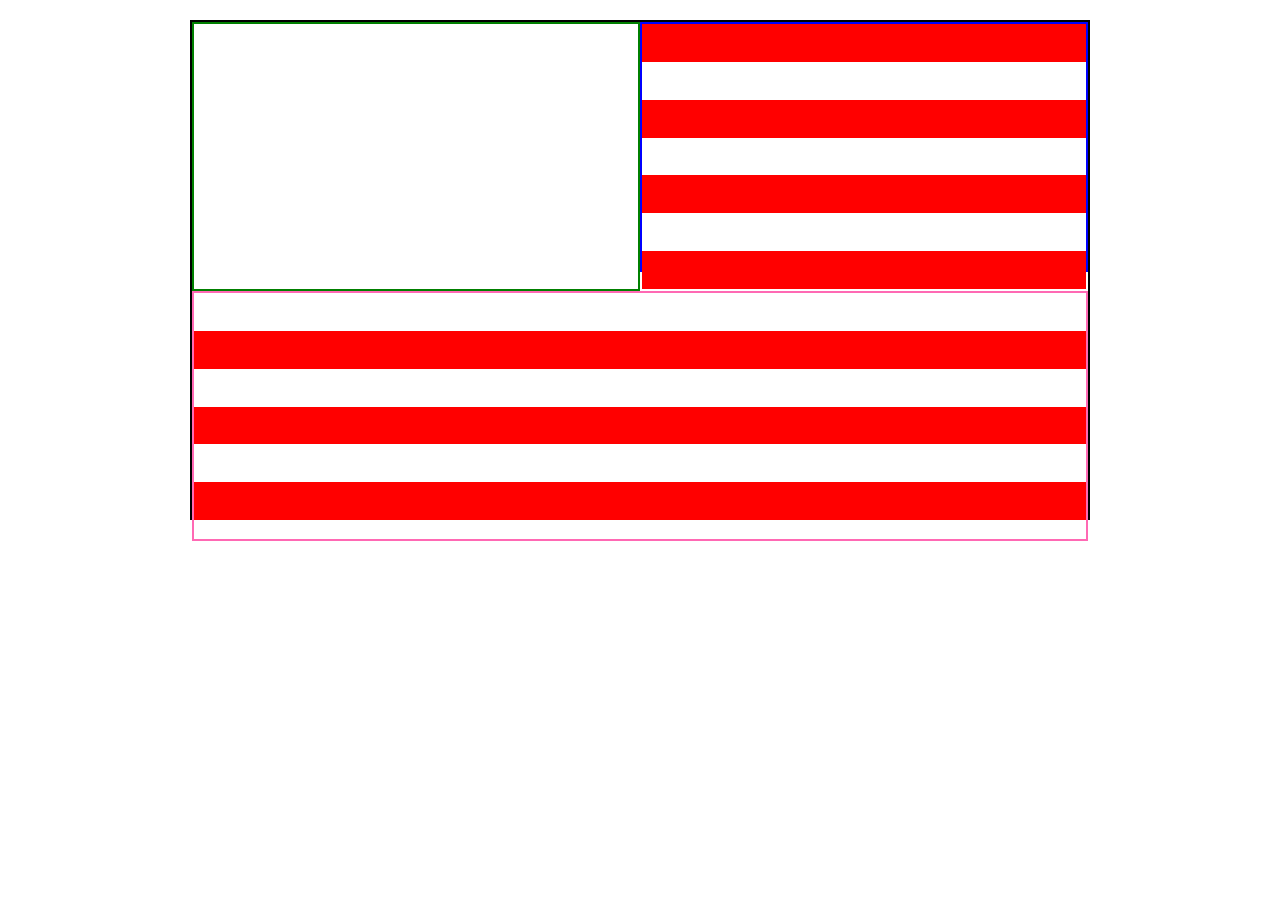
<file: flag/index.html>
<html lang="en">
<head>
    <meta charset="UTF-8">
    <meta name="viewport" content="width=device-width, initial-scale=1.0">
    <meta http-equiv="X-UA-Compatible" content="ie=edge">
    <title>Document</title>
    <link rel="stylesheet" href="styles.css">
</head>
<body>
    <div class="container">
            <section id="stars"></section>  
            <section id="stripesnarrow">
                <section class="red"></section>
                <section class="white"></section>
                <section class="red"></section>
                <section class="white"></section>
                <section class="red"></section>
                <section class="white"></section>
                <section class="red"></section>
            </section>
            <section id="stripeswide">
                <section class="white"></section>
                <section class="red"></section>
                <section class="white"></section>
                <section class="red"></section>
                <section class="white"></section>
                <section class="red"></section>

            </section>
    </div>
    
</body>
</html>
</file>
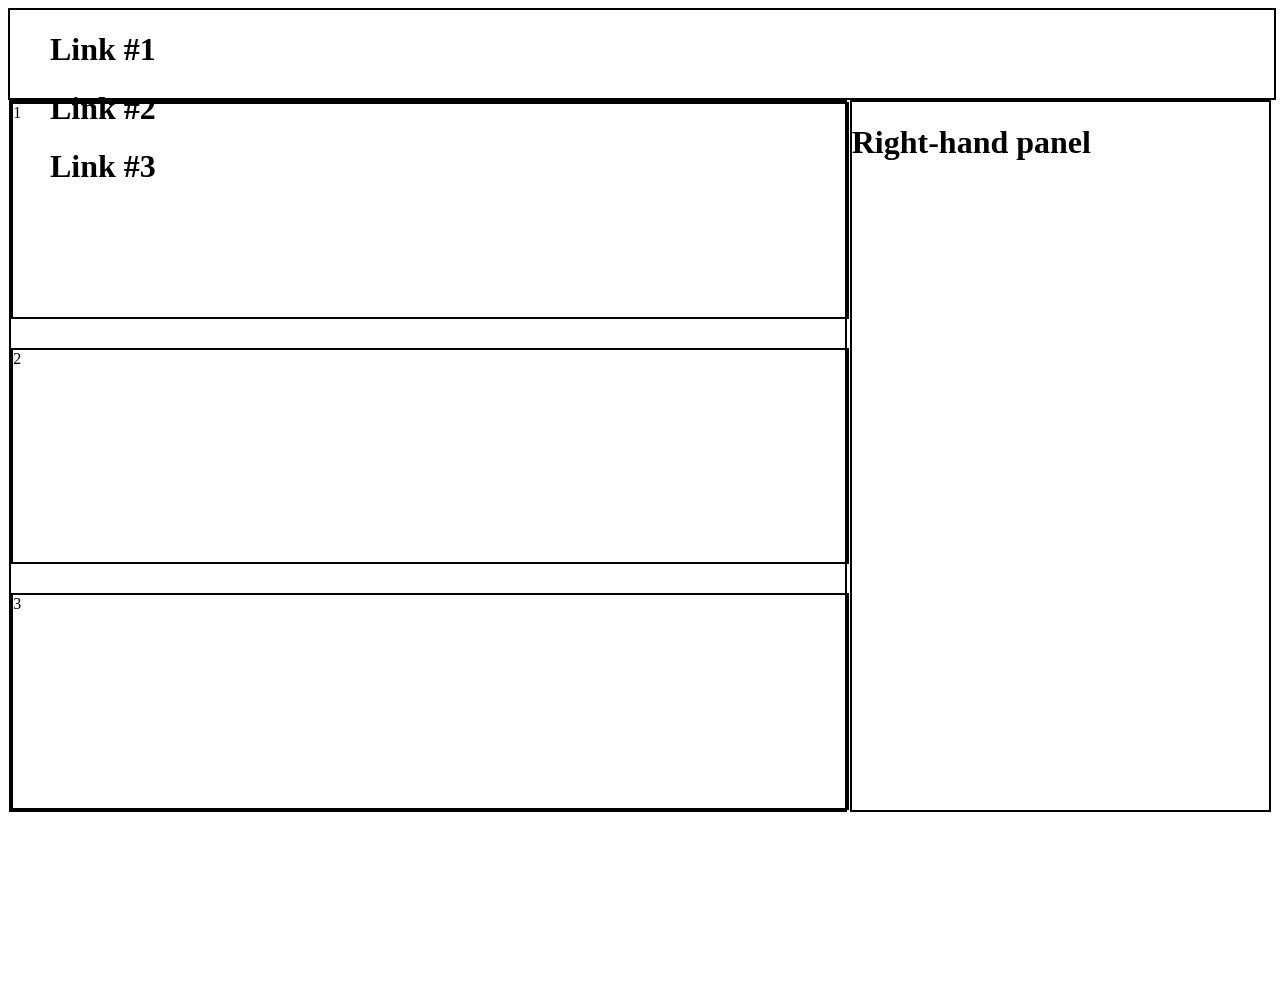
<file: flexbox/index.html>
<html lang="en">
<head>
    <meta charset="UTF-8">
    <meta name="viewport" content="width=device-width, initial-scale=1.0">
    <meta http-equiv="X-UA-Compatible" content="ie=edge">
    <link rel="stylesheet" href="styles.css">
    <title>Document</title>
</head>
<body>
    <div class="nav">
        <div class="logo"></div>
        <div class="links">
            <ul>
                <h1>Link #1</h1>
                <h1>Link #2</h1>
                <h1>Link #3</h1>
            </ul>
        </div>
    </div>
    <div class="container">
        <div class="left-panel">
            <div>1</div>
            <div>2</div>
            <div>3</div>
        </div>
        <div class="right-panel">
                <h1>Right-hand panel</h1>
        </div>
        <!-- <div class="panels">
            <div id="p1">
                <h1>Panel #1</h1>
                <ul>
                    <li>Lorem ipsum listen itum</li>
                    <li>Lorem ipsum listen itum</li>
                    <li>Lorem ipsum listen itum</li>
                </ul>
            </div>
            <div id="p2">
                <h1>Panel #2</h2>
                <ul>
                    <li>Lorem ipsum listen itum</li>
                    <li>Lorem ipsum listen itum</li>
                    <li>Lorem ipsum listen itum</li>
                </ul>
            </div>
            <div id="p3">
                <h1>Panel #3</h1>
                <ul>
                    <li>Lorem ipsum listen itum</li>
                    <li>Lorem ipsum listen itum</li>
                    <li>Lorem ipsum listen itum</li>
                </ul>
            </div>
        </div> -->
    </div>
</body>
</html>
</file>
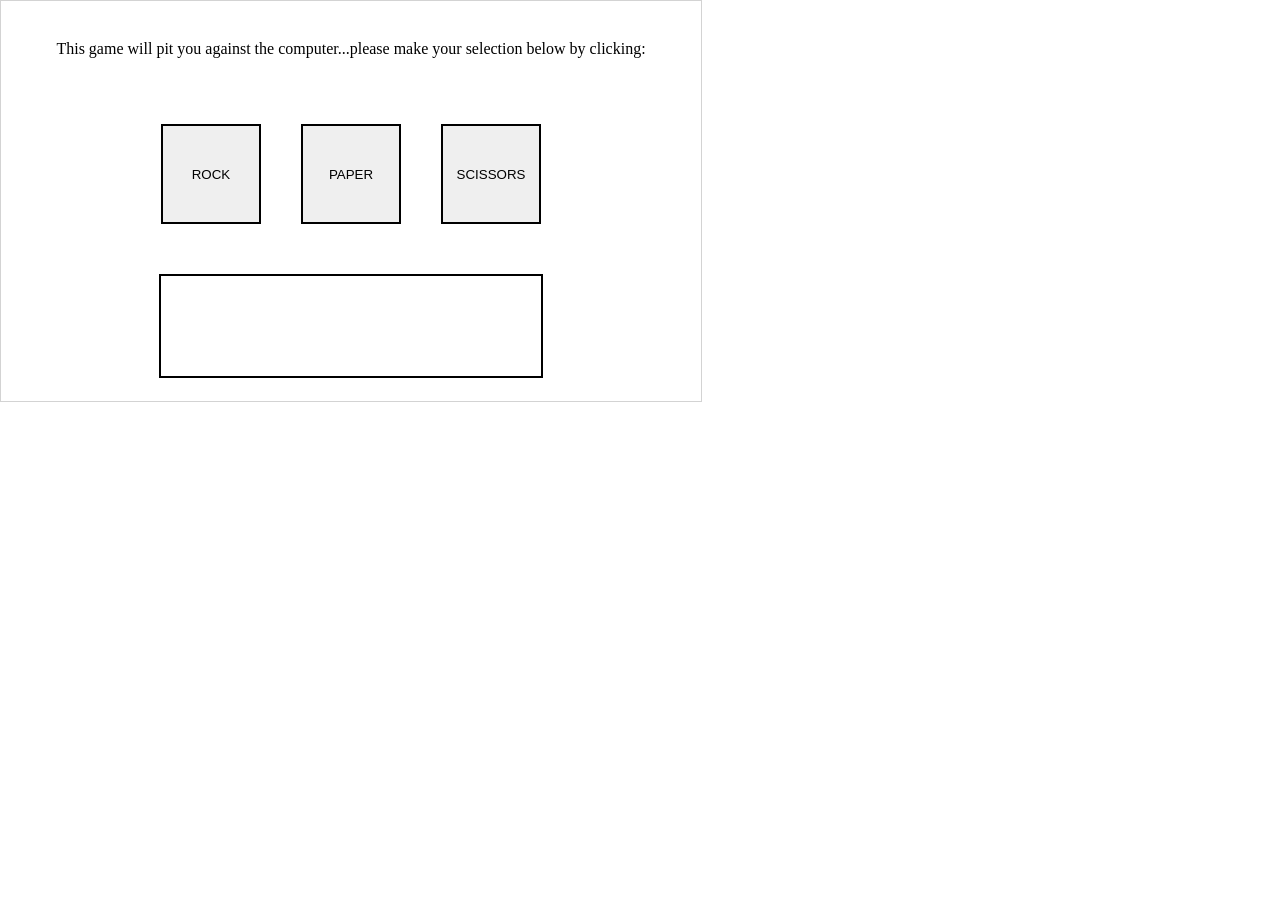
<file: rock-paper-scissors/index.html>
<html lang="en">
<head>
    <meta charset="UTF-8">
    <meta name="viewport" content="width=device-width, initial-scale=1.0">
    <meta http-equiv="X-UA-Compatible" content="ie=edge">
    <title>Rock, Paper, Scissors</title>
    <link rel="stylesheet" href="style.css">
</head>
<body>
    <div class="wrapper">
        <div>
            <p>This game will pit you against the computer...please make your selection below by clicking:</p>
        </div>
        <div class="container">
            <button class="playerButton" id="rock" value="rock">ROCK</button>
            <button class="playerButton" id="paper" value="paper">PAPER</button>
            <button class="playerButton" id="scissors" value="scissors">SCISSORS</button>
        </div>
        <div class="gameDeclaration">
           <p id="answer"></p>
        </div>
    </div>







    <script src="app.js"></script>

</body>
</html>
</file>
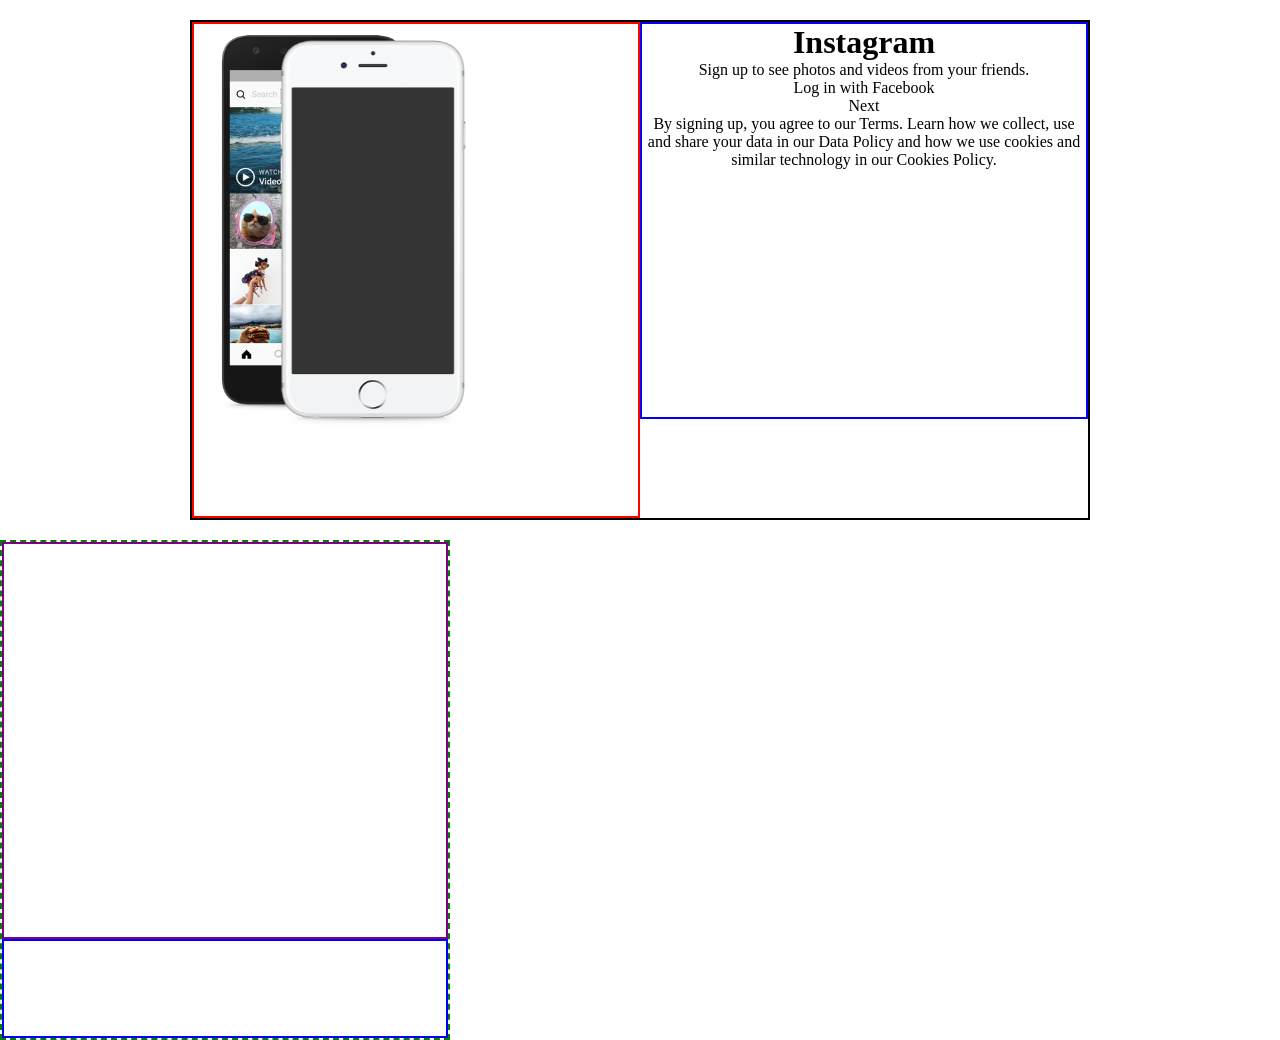
<file: instagram/instagram-landing-page-2/index.html>
<html lang="en">
<head>
    <meta charset="UTF-8">
    <meta name="viewport" content="width=device-width, initial-scale=1.0">
    <meta http-equiv="X-UA-Compatible" content="ie=edge">
    <title>Document</title>
    <link rel="stylesheet" href="styles.css">
</head>
<body>
    <div class="container">
        <div class="one">
            <img src="assets/phone-frame.png" alt="iPhone" width="300">
        </div>
        <div class="two">
            <h1>Instagram</h1>
            <p>Sign up to see photos and videos from your friends.</p>
            <p>Log in with Facebook</p>
            <p>Next</p>
            <p>By signing up, you agree to our Terms. Learn how we collect, use and share your data in our Data Policy and how we use cookies and similar technology in our Cookies Policy.</p>
        </div>
        
    </div>

    <div class="container1">
            <div class="bottomright">
                <div class="three"></div>
                <div class="four"></div>
            </div>
    </div>
    

</body>
</html>
</file>
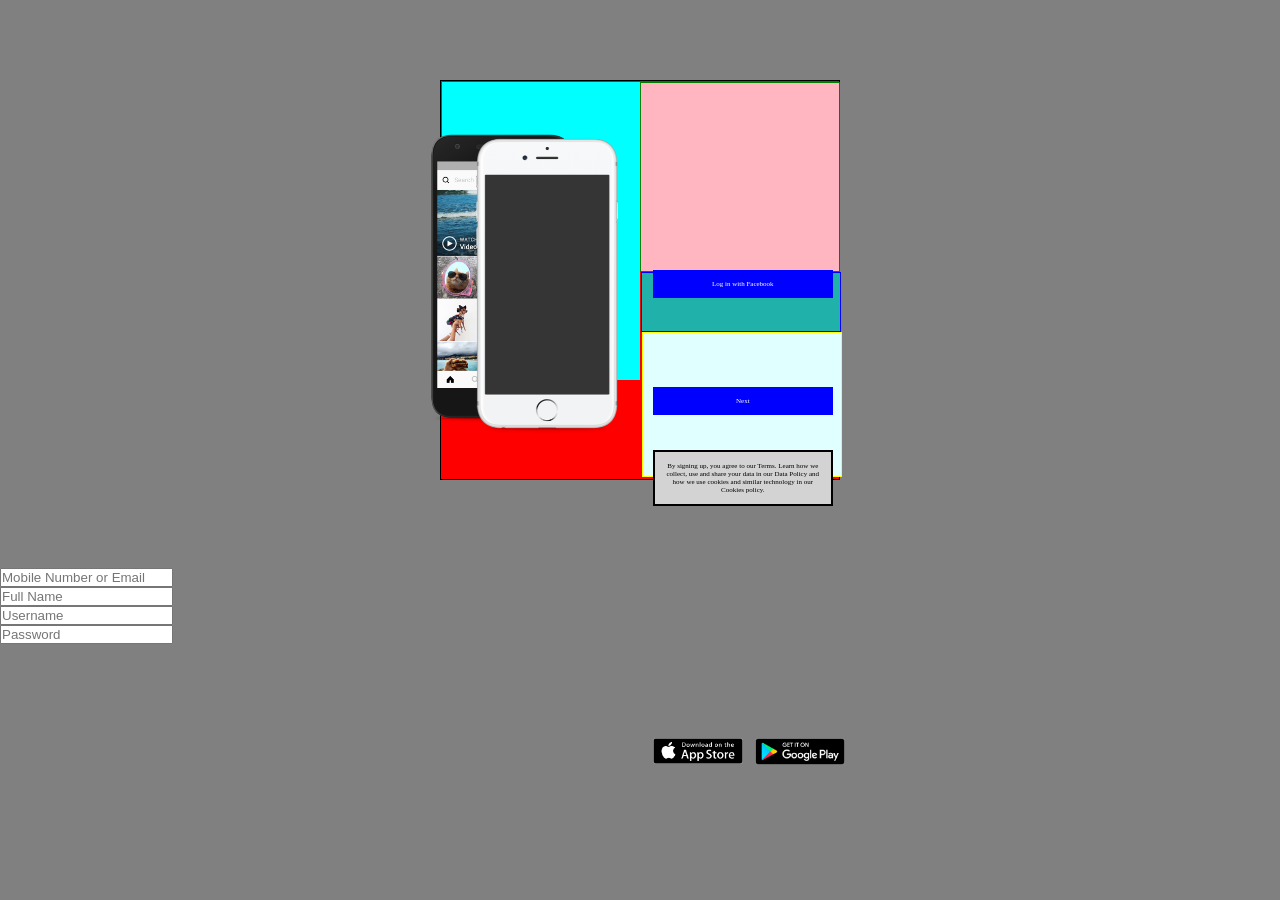
<file: instagram/instagram-landing-page/index.html>
<html lang="en">
<head>
    <meta charset="UTF-8">
    <meta name="viewport" content="width=device-width, initial-scale=1.0">
    <meta http-equiv="X-UA-Compatible" content="ie=edge">
    <title>Jonny Instagram</title>
    <link rel="stylesheet" href="main.css">
</head>

<body>
    <section class="boxes">
        <div id="mainbox">
            <div id="iphone">
                <div id="form">
                    <div id="bottomleftbox">
                        <div id="login">
                            <div id="icons"></div>
                        </div>
                    </div>
                </div>
            </div>
        </div>
    </section>

    <section>
        <img class="iphone-resize" src="assets/phone-frame.png" alt="iPhone">
        <img class="app-store-resize" src="assets/app-store.png" alt="app-store">
        <img class="google-play-resize" src="assets/google-play.png" alt="google-play">
    </section>
    
        <article class="fblogin">
            <p>Log in with Facebook</p>
        </article><br>
    
        <section clsass="log-in-form">
            <label for="email"></label>
            <input type="email" id="email" placeholder="Mobile Number or Email" required><br>
            <label for="name"></label>
            <input type="text" id="name" placeholder="Full Name" required><br>
            <label for="username"></label>
            <input type="text" id="username" placeholder="Username" required><br>
            <label for="password"></label>
            <input type="password" id="password" placeholder="Password" required><br><br>
        </section>
    
        <article class="next">
                <p>Next</p>
        </article>
    
        <section class="terms">
            <div>By signing up, you agree to our Terms. Learn how we collect, use and share your data in our Data Policy and how we use cookies and similar technology in our Cookies policy.</div >
        </section>
    
</body>
</html>
</file>
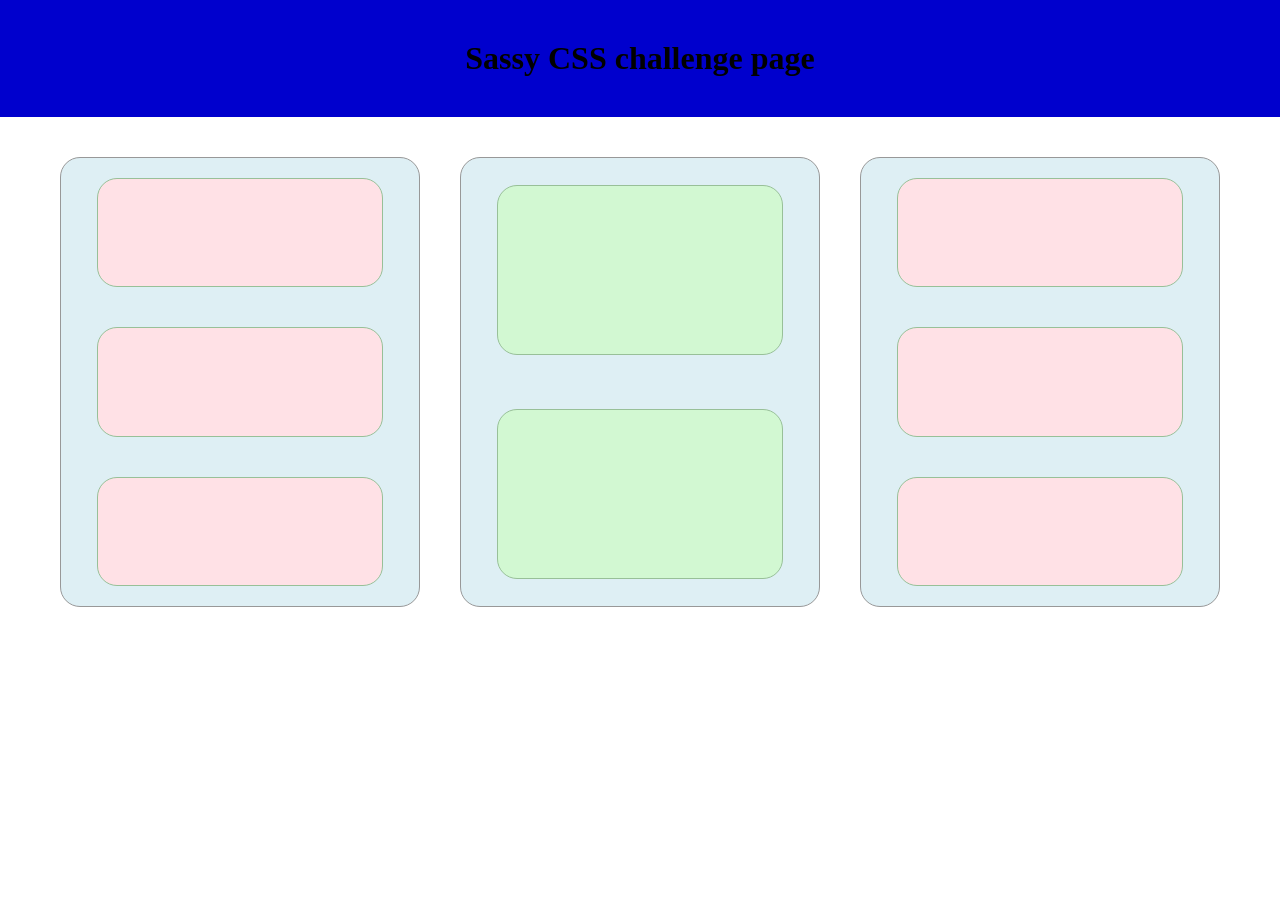
<file: scss/challenge/index.html>
<!DOCTYPE html>
<html lang="en">
<head>
  <meta charset="UTF-8">
  <meta name="viewport" content="width=device-width, initial-scale=1.0">
  <meta http-equiv="X-UA-Compatible" content="ie=edge">
  <title>Document</title>
  <link rel="stylesheet" href="index.css">
</head>
<body>
  <header>
    <h1>Sassy CSS challenge page</h1>
  </header>

<section>
  <div class="container">
    <div class="box three">
      <div class="boxy"></div>
      <div class="boxy"></div>
      <div class="boxy"></div>
    </div>
    
    <div class="box two">
      <div class="boxxxy"></div>
      <div class="boxxxy"></div>
    </div>

    <div class="box three">
      <div class="boxy"></div>
      <div class="boxy"></div>
      <div class="boxy"></div>
    </div>  
  </div>
</section>
  
</body>
</html>
</file>
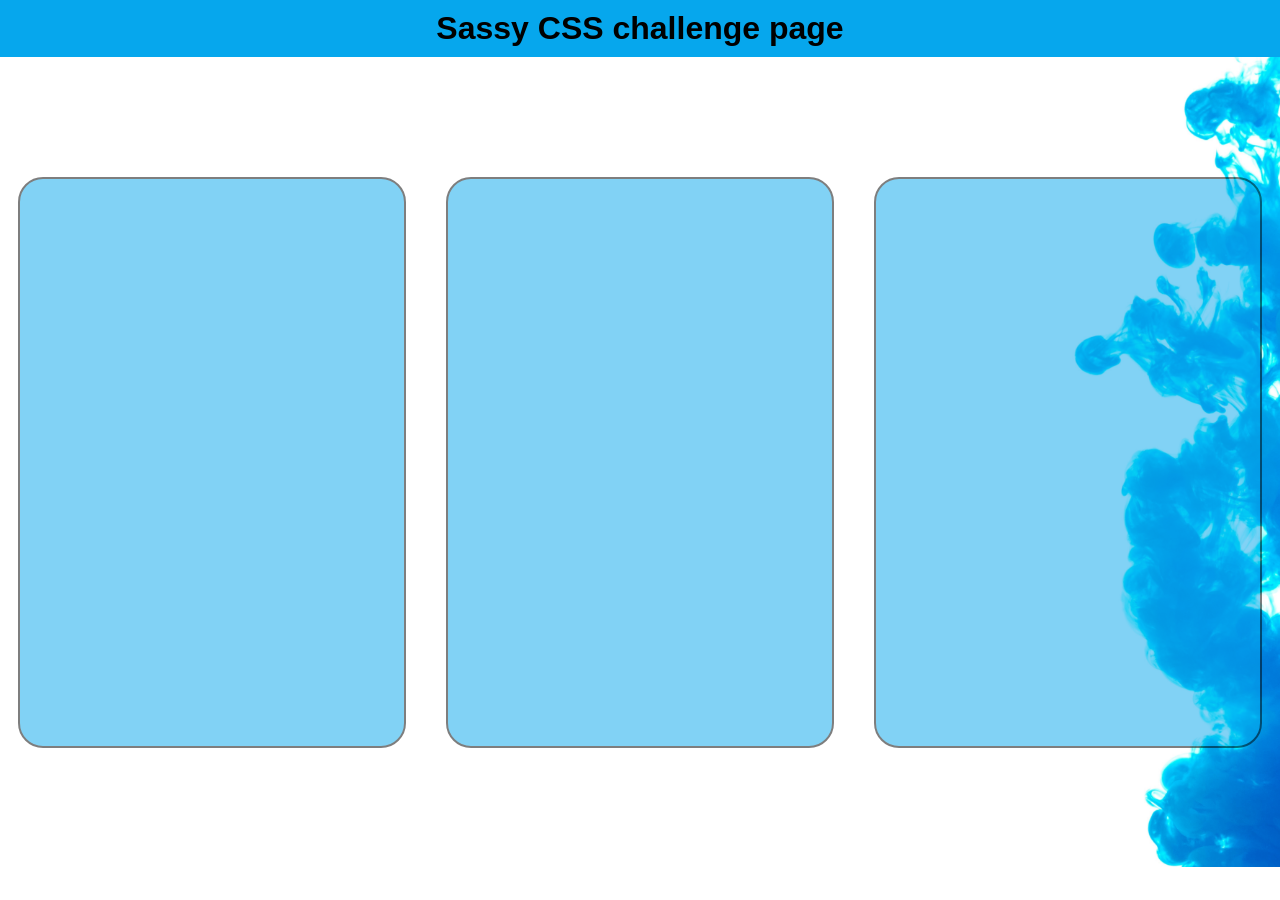
<file: scss/solution/extension.html>
<!DOCTYPE html>
<html>
  <head>
    <meta charset="utf-8" />
    <title>Scss</title>
    <link
      rel="stylesheet"
      type="text/css"
      media="screen"
      href="extension.css"
    />
    <meta name="viewport" content="width=device-width, initial-scale=1" />
  </head>
  <body>
    <header>
      <h1>Sassy CSS challenge page</h1>
    </header>
    <main>
      <div id="lhs-panel" class="translucent side-panel">
        <div class="translucent hidden"></div>
        <div class="translucent hidden"></div>
        <div class="translucent hidden"></div>
      </div>
      <div id="mdl-panel" class="translucent">
        <div class="translucent hidden"></div>
        <div class="translucent hidden"></div>
      </div>
      <div id="rhs-panel" class="translucent side-panel">
        <div class="translucent hidden"></div>
        <div class="translucent hidden"></div>
        <div class="translucent hidden"></div>
      </div>
    </main>
  </body>
</html>
</file>
<file: flag/styles.css>
* {
    padding: 0;
    margin: 0;
    box-sizing: border-box; 
}

.container {
    border: 2px solid black;
    height: 500px;
    width: 900px;
    margin: 20px auto;
}

#stars{
    border: 2px solid green;
    height: 269px;
    width: 50%;
    float: left;
}

#stripeswide{
    border: 2px solid hotpink;
    height: 250px;
    width: 100%;
    float: left;
}

#stripesnarrow{
    border: 2px solid blue;
    height: 250px;
    width: 50%;
    float: left;
}

.red{
    background-color: red;
    height: 15.3846154%;
    width: 100%;

}

.white{
    background-color: white;
    height: 15.3846154%;
    width: 100%;
}
</file>
<file: flexbox/styles.css>
.container{
    display: flex;
    flex-direction: row;
    justify-content: space-around;
    height: 100%;
}
.container div{
    width: 100%;
    height: 30%;
    justify-content: space-between;
    border: 2px solid black;
}
.container .right-panel {
    width: 33%;
    height: 80%;
}
.container .left-panel {
    width: 66%;
    height: 80%;
    display: flex;
    justify-content: space-between;
    flex-direction: column;
}
.nav {
    display: flex;
    border: 2px solid black;
    width: 100%;
    height: 10%;
}
</file>
<file: rock-paper-scissors/style.css>
body {
    margin: 0;
    padding: 0;
    box-sizing: border-box;
}

.wrapper {
    border: 1px solid lightgrey;
    height: 400px;
    width: 700px;
    display: flex;
    flex-direction: column;
    justify-content: center;
    align-items: center;
}

.container {
    /* border: 1px solid lightgrey; */
    height: 200px;
    width: 600px;
    display: flex;
    justify-content: center;
    align-items: center;
}

button {
    border: 2px solid black;
    height: 100px;
    width: 100px;
    margin: 20px;
}

.gameDeclaration {
    border: 2px solid black;
    height: 100px;
    width: 380px;
    text-align: center;
}
</file>
<file: instagram/instagram-landing-page-2/styles.css>
* {
    padding: 0;
    margin: 0;
    box-sizing: border-box;
}

.container {
    border: 2px solid black;
    width: 900px;
    height: 500px;
    margin: 20 auto;
    display: flex;
}

.one {
    border: 2px solid red;
    width: 50%;
    background-size: contain;
}

.two {
    border: 2px solid blue;
    width: 50%;
    height: 80%;
    text-align: center;
}

.container1 .bottomright{
    border: 2px dashed green;
    width: 450px;
    height: 500px;
    display: flex;
    flex-direction: column;
    justify-content: space-between;
}

.three {
    border: 2px solid purple;
    width: 100%;
    height: 80%;
}

.four {
    border: 2px solid blue;
    width: 100%;
    height: 20%;
}
</file>
<file: instagram/instagram-landing-page/main.css>
* {
    padding: 0;
    margin: 0;
    box-sizing: border-box;
}

body {
    background-color: grey;
    font-size: 7px;
}

#mainbox {
    border: 1px solid black;
    margin: 80px auto;
    background-color: red;
    height: 400px;
    width: 400px;
}

#iphone {
    border: 1px solid red;
    background-color: aqua;
    height: 300px;
    width: 200px;
    position: relative;
}

#form {
    border: 1px solid green;
    background-color: lightpink;
    height: 190px;
    width: 200px;
    position: relative;
    left: 198px;
}

#login {
    border: 1px solid blue;
    background-color: lightseagreen;
    height: 60px;
    width: 200px;
    position: relative;
    top: 189px;
}

#icons {
    border: 1px solid yellow;
    background-color: lightcyan;
    height: 145px;
    width: 200px;
    position: relative;
    top: 59px;
}

.iphone-resize {
    width: 230px;
    position: absolute;
    top: 14%;
    left: 32%;
}
 
.app-store-resize {
    width: 90px;
    position: absolute;
    left: 51%;
    top: 82%;
}

.google-play-resize {
    width: 90px;
    position: absolute;
    left: 59%;
    top: 82%;
}

.log-in-form {
    padding: 10px;
}

article {
    background-color: blue;
    text-align: center;
    padding: 10px;
    color: white;
    display: inline-block;
} 

.fblogin {
    width: 180px;
    padding: 10px 25px;
    position: absolute;
    left: 51%;
    top: 30%;
}

.next {
    width: 180px;
    padding: 10px 78px;
    position: absolute;
    left: 51%;
    top: 43%;
}

.terms div {
    background-color: lightgrey;
    width: 180px;
    border: 2px solid black;
    padding: 10px;
    text-align: center;
    position: absolute;
    left: 51%;
    top: 50%;
}
</file>
<file: scss/challenge/index.css>
* {
  padding: 0;
  margin: 0;
  -webkit-box-sizing: border-box;
          box-sizing: border-box;
}

header {
  background-color: mediumblue;
  text-align: center;
  padding: 40px;
}

.container {
  display: -webkit-box;
  display: -ms-flexbox;
  display: flex;
  -ms-flex-pack: distribute;
      justify-content: space-around;
  margin: 40px;
}

.container .box {
  border: 1px solid black;
  border-radius: 20px;
  background-color: lightblue;
  height: 450px;
  width: 30%;
  display: -webkit-box;
  display: -ms-flexbox;
  display: flex;
  -webkit-box-orient: vertical;
  -webkit-box-direction: normal;
      -ms-flex-direction: column;
          flex-direction: column;
  -ms-flex-pack: distribute;
      justify-content: space-around;
  -webkit-box-align: center;
      -ms-flex-align: center;
          align-items: center;
  opacity: 0.4;
}

.container .box .boxy {
  border: 1px solid darkgreen;
  height: 110px;
  width: 80%;
  border-radius: 20px;
  margin: 20px;
  background-color: lightpink;
}

.container .box .boxxxy {
  border: 1px solid darkgreen;
  height: 170px;
  width: 80%;
  border-radius: 20px;
  -ms-flex-pack: distribute;
      justify-content: space-around;
  background-color: lightgreen;
}

.container .box:hover {
  opacity: 1;
}

.container .boxy:hover {
  background-color: purple;
}

.container .boxxxy:hover {
  background-color: yellow;
}
/*# sourceMappingURL=index.css.map */
</file>
<file: scss/solution/extension.css>
* {
  margin: 0;
  padding: 0;
  font-family: Arial, Helvetica, sans-serif;
}

header {
  width: 100vw;
  max-height: 10vh;
}

header h1 {
  height: 100%;
  max-width: 100%;
  padding: 10px;
  background-color: #06a7ed;
  display: -webkit-box;
  display: -ms-flexbox;
  display: flex;
  -webkit-box-orient: horizontal;
  -webkit-box-direction: normal;
      -ms-flex-direction: row;
          flex-direction: row;
  -webkit-box-pack: center;
      -ms-flex-pack: center;
          justify-content: center;
  -webkit-box-align: center;
      -ms-flex-align: center;
          align-items: center;
}

main {
  height: 90vh;
  width: 100vw;
  display: -webkit-box;
  display: -ms-flexbox;
  display: flex;
  -webkit-box-orient: horizontal;
  -webkit-box-direction: normal;
      -ms-flex-direction: row;
          flex-direction: row;
  -webkit-box-pack: center;
      -ms-flex-pack: center;
          justify-content: center;
  -webkit-box-align: center;
      -ms-flex-align: center;
          align-items: center;
  background-image: url("../assets/background-2.jpg");
  background-position: center;
  background-size: cover;
  background-repeat: no-repeat;
}

main .translucent {
  opacity: 0.5;
}

main .translucent:hover {
  opacity: 1;
}

main .side-panel,
main #mdl-panel {
  border: 2px black solid;
  border-radius: 25px;
  height: 70%;
  min-width: 30%;
  margin: 0 20px;
  background-color: #06a7ed;
}

main .side-panel .hidden,
main #mdl-panel .hidden {
  display: none;
}

main .side-panel {
  display: -webkit-box;
  display: -ms-flexbox;
  display: flex;
  -webkit-box-orient: vertical;
  -webkit-box-direction: normal;
      -ms-flex-direction: column;
          flex-direction: column;
  -webkit-box-pack: center;
      -ms-flex-pack: center;
          justify-content: center;
  -webkit-box-align: center;
      -ms-flex-align: center;
          align-items: center;
}

main .side-panel div {
  height: 25%;
  width: 80%;
  border: 2px black solid;
  border-radius: 25px;
  background-color: #f652a0;
  margin: auto;
}

main #mdl-panel {
  display: -webkit-box;
  display: -ms-flexbox;
  display: flex;
  -webkit-box-orient: vertical;
  -webkit-box-direction: normal;
      -ms-flex-direction: column;
          flex-direction: column;
  -webkit-box-pack: center;
      -ms-flex-pack: center;
          justify-content: center;
  -webkit-box-align: center;
      -ms-flex-align: center;
          align-items: center;
}

main #mdl-panel div {
  height: 40%;
  width: 80%;
  border: 2px black solid;
  margin: auto;
  background-color: #f8ea8c;
  border-radius: 25px;
}

main .side-panel:hover .hidden,
main #mdl-panel:hover .hidden {
  display: block;
}
/*# sourceMappingURL=extension.css.map */
</file>
